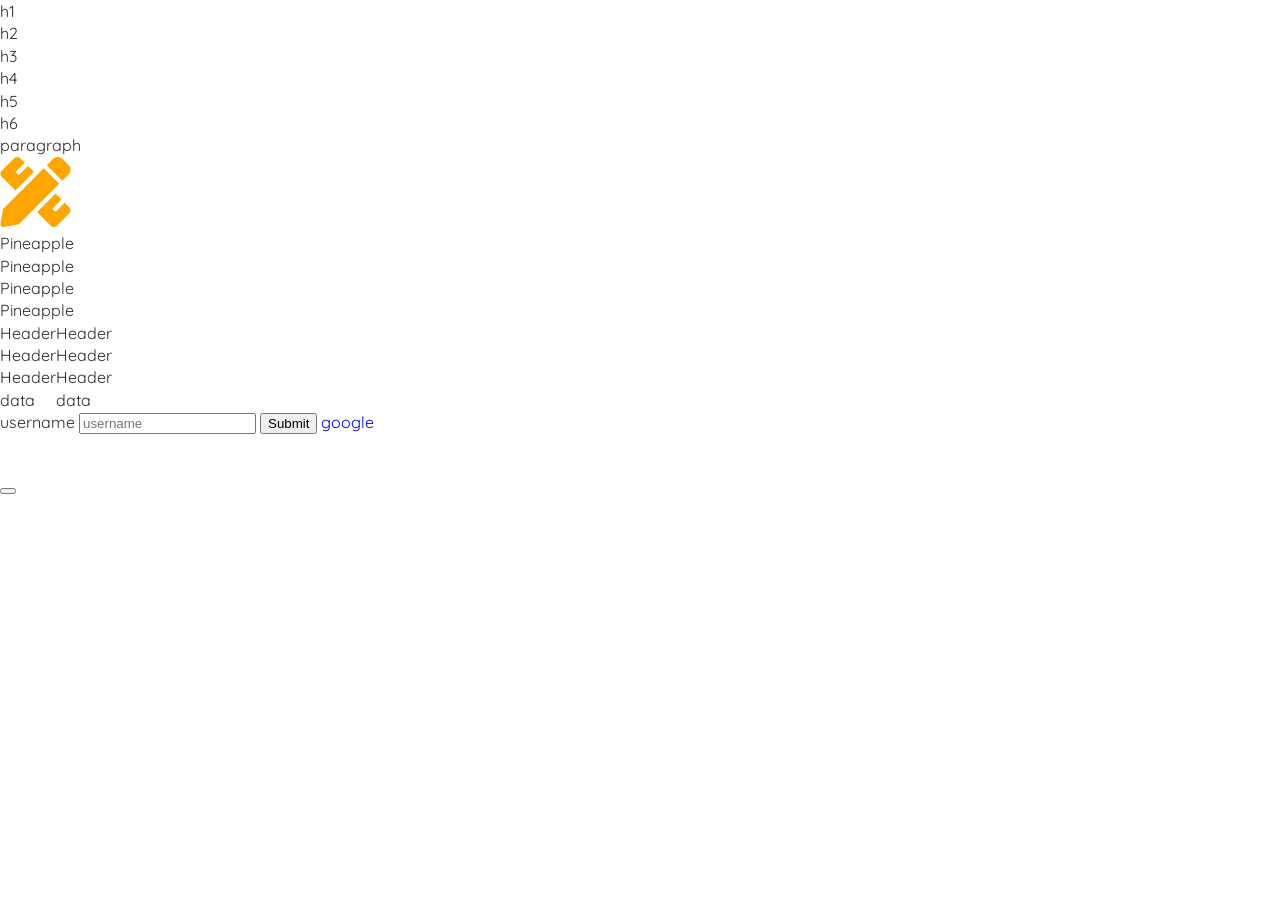
<file: index.html>
<!doctype html>
<html lang="en">
  <head>
    <meta charset="UTF-8" />
    <meta name="viewport" content="width=device-width, initial-scale=1.0" />
    <meta name="description" content="This is a description for this website" />

    <link rel="shortcut icon" href="favicon.ico" type="image/x-icon" />
    <title>Document</title>

    <link rel="stylesheet" href="style.css">
  </head>
  <body>
    <h1>h1</h1>
    <h2>h2</h2>
    <h3>h3</h3>
    <h4>h4</h4>
    <h5>h5</h5>
    <h6>h6</h6>

    <p>paragraph</p>
    <img src="./img/Graphics.png" alt="Graphics" />
    <ul>
      <li>Pineapple</li>
      <li>Pineapple</li>
      <li>Pineapple</li>
      <li>Pineapple</li>
    </ul>

    <table>
      <tr>
        <th>Header</th>
        <th>Header</th>
      </tr>
      <tr>
        <th>Header</th>
        <th>Header</th>
      </tr>
      <tr>
        <th>Header</th>
        <th>Header</th>
      </tr>
      <tr>
        <td>data</td>

        <td>data</td>
      </tr>
    </table>

    <form action="./home.html" method="get">
      <label for="username">username</label>

      <input type="text" name="username" placeholder="username" />
      <input type="submit" value="Submit" />
      <a target="_blank" href="http://google.com">google</a>
    </form>

    <section class="banner">
      <div class="banner__text"></div>
      <div class="banner_img">
        <button class="banner__img--explore"></button>
      </div>
    </section>

    <script>
      const nonreversed = "Hello World";
      let reversed = "";
      for (let i = nonreversed.length - 1; i >= 0; i--) {
        reversed += nonreversed[i];
      }

      console.log(reversed);
    </script>
  </body>
</html>
</file>
<file: style.css>
/* 
  -------------RESETS-------------

  Resets
  are
  used
  for
  overwriting
  default
  html
  tag
  properties  */
@import url("https://fonts.googleapis.com/css2?family=Quicksand:wght@300..700&display=swap");
:root {
  --clr-primary: #ffa700;
  --clr-light: #fff;
  --clr-dark: #2b2b2b;
  --font: "Quicksand", sans-serif;
  --img-width: 477px;
  --img-height: 477px;
}
* {
  -webkit-box-sizing: border-box;
  -moz-box-sizing: border-box;
  box-sizing: border-box;
}
*:before,
*:after {
  -webkit-box-sizing: border-box;
  -moz-box-sizing: border-box;
  box-sizing: border-box;
}
html,
body,
div,
span,
applet,
object,
iframe,
h1,
h2,
h3,
h4,
h5,
h6,
p,
blockquote,
pre,
a,
abbr,
acronym,
address,
big,
cite,
code,
del,
dfn,
em,
font,
ins,
kbd,
q,
s,
samp,
small,
strike,
strong,
sub,
sup,
tt,
var,
dl,
dt,
dd,
ol,
ul,
li,
fieldset,
form,
label,
legend,
table,
caption,
tbody,
tfoot,
thead,
tr,
th,
td {
  border: 0;
  font-family: inherit;
  font-size: 100%;
  font-style: inherit;
  font-weight: inherit;
  margin: 0;
  outline: 0;
  padding: 0;
  vertical-align: baseline;
  scroll-behavior: smooth;
  list-style: none;
}
html {
  font-size: 62.5%;
  height: 100%;
}
body {
  color: var(--clr-dark);
  font-family: var(--font);
  font-size: 1.6rem;
  overflow-x: hidden;
  line-height: 1.4;
}
table {
  border-collapse: collapse;
  border-spacing: 0;
}
article,
aside,
footer,
header,
nav,
section,
time {
  display: block;
}
a {
  text-decoration: none;
}
img {
  max-width: 100%;
}

.container {
  max-width: 120rem;
  margin: 0 auto;
  padding: 0 1.5rem;
}

/* Header Start */
.header {
  padding: 3rem 0;
  background-color: var(--clr-dark);
}

.header__wrapper {
  display: flex;
  flex-direction: row;
  justify-content: space-between;
  align-items: center;
}

.header__logo {
  display: flex;
  justify-content: center;
  align-items: center;
  gap: 1rem;
}

.header__logo h5 {
  color: var(--clr-light);
  font-size: 18px;
  font-weight: 700;
}
.header__logo h5 > span {
  color: var(--clr-primary);
}
.header__nav ul {
  display: flex;
  flex-direction: row;
  gap: 4rem;
}

.header__nav ul li a {
  color: var(--clr-light);
}

.header__nav ul li a:hover {
  color: var(--clr-primary);
  transition: 0.5 ease-in-out;
}
.toggle__menu {
  display: none;
}
.toggle__menu span {
  color: var(--clr-primary);
  width: 3rem;
  height: 0.3rem;
  border: 2px solid var(--clr-primary);
  border-radius: 1rem;
}

/* home.html START */

/* Banner Start */
.banner {
  padding: 4rem 0;
  background-color: var(--clr-light);
}

.banner__wrapper {
  display: grid;
  grid-template-columns: 1fr 1fr;
  align-items: center;
  gap: 5rem;
}

.banner__text h1 {
  color: var(--clr-primary);
  font-weight: 700;
  font-size: 7.1rem;
  max-width: 35rem;
  line-height: 7rem;
}

.banner__text p {
  margin: 3rem 0;
}

.banner__text .banner__social ul{
  display: flex;
  flex-direction: row;
  gap: 2rem;
}
.banner__social ul li a {
  color : var(--clr-primary);
  font-size: 24px;
}

.banner__wrapper .chevron a{
  justify-content: center;
  align-content: center;
  width: 100%;
}

/* Banner Start */


/* Skills Start */
.skills {
  padding: 4rem 0;
  background-color: var(--clr-dark);
}

.skills__wrapper {
  display: flex;
  justify-content: center;
  align-items: center;
  gap: 5rem;
}

.skills__card {
  text-align: center;
}

.skills__card h5 {
  font-size: 18px;
  color: var(--clr-primary);
  font-weight: 400;
  margin-top: 2rem;
}

.skills__card p {
  color: var(--clr-light);
  margin: 3rem 0;
  text-align: justify;
}

.about {
  padding: 4rem 0;
  background-color: var(--clr-light);
}

.about__wrapper {
  display: grid;
  grid-template-columns: 1fr 1fr;
  align-items: center;
}

/* .about__img {
  position: relative;
} */

/* .about__img::before {
  position: absolute;
  display: inline-block;
  content: " ";
  background-color: var(--clr-primary);
  width: var(--img-width);
  height: var(--img-height);
  opacity: 30%;
  border-radius: 250px;
  left: 0;
} */

.about__text h2 {
  font-size: 48px;
  font-weight: 700;
  color: var(--clr-primary);
  margin-bottom: 2rem;
}
.about__text p {
  margin-bottom: 2rem;
}
.about__text p:last-child {
  margin-bottom: unset;
}

/* About  End */


/* Trends Start */

.trends {
  padding: 4rem 0;
  background: var(--clr-dark);
}

.trends__wrapper {
  display: flex;
  justify-content: center;
  align-items: center;
  gap: 5rem;
  margin-top: 3rem;
}


/* Trends End */

/* home.html END */


/* Services.html  START */

.services {
  padding: 4rem 0;
  background-color: var(--clr-light);
}
.services__wrapper .services__items{
  justify-content: center;
}
/* .services__wrapper{
  display: flex;
  flex-direction:row;
  align-items: center;
  gap: 2rem;
} */
.services:nth-child(odd) .services__wrapper .services__items {
  display: flex;
  flex-direction: row-reverse;
}

.services:nth-child(even)  .services__wrapper.services__items {
  display: flex;
  flex-direction: row;
  
}
.services:nth-child(odd) { 
  background-color: var(--clr-dark);
  color: var(--clr-light)
}
.services:nth-child(even) { 
  background-color: var(--clr-light);
}
.services__items { 
display: flex;
justify-content: space-between;
  gap: 5rem;
  padding: 0rem 6rem;
  justify-content: center;
}



.services__right { 
  justify-content: center;
  align-content: center;
  display: flex;
  flex: 1;
}
.services__left { 
  flex: 1;
  justify-content: center;
  align-content: center;
  display: flex;
  flex-direction: column;
  place-items: center;
}
.services__left h2 {
  color: var(--clr-primary);
  font-weight: 700;
  font-size: 48px;
  line-height: 5rem;
  max-width: 50%;
  margin-bottom: 3rem;
}

.services__left p {
  margin-bottom: 2rem;
  justify-content: start;
  text-align: justify;
  max-width: 50%;
}


#price-starts{
  margin-top: 4rem;
  margin-bottom: 0;
  text-align: left;
}
#price {
  color: var(--clr-primary);
  font-weight: 700;
  font-size: 24px;
}

#vary {
  max-width: 50rem;
  font-size: 12px;
}

/* Services.html  END */




/* Updates.html START */
.update{
  padding: 4rem 0;
}
.update__wrapper { 
  display: flex;
  flex-direction: row;
  grid-template-columns: 1fr 1fr;
  align-items: flex-start;
  justify-content: center;
  gap: 4rem;
}
.update__wrapper h3 {
  color: var(--clr-primary);
  font-weight: 700;
  font-size: 24px;
}
.update__right{
  display: flex;
  flex-direction: column;
  max-width: 35%;
}

.update__left{
  display: flex;
  flex: 1;
}
.title h2{
  font-size: 48px;
  font-weight: 700;
  color: var(--clr-primary);
  margin-top: 2rem;
}
.title p{
  margin: 1rem 0;
}
.update__metadata ul{
  display: flex;
  flex-direction: row;
  gap: 4rem;
}
.update__topics { 
  margin: 4rem 0;
}
.update__topic h3{
  margin: 4rem 0;
}

.update__topic p{
  color : var(--clr-dark);
  margin-bottom: 4rem;
  text-align: justify;
}

.update__topic a{
  color: var(--clr-primary);
  margin: 4rem 0;
}
.table-wrapper table {
  width: 100%;
}
.table-wrapper table td{
  padding: 1rem 0rem 1rem 0;
}
.table-wrapper table td:nth-child(2){
  text-align: right;
}
.recent-post__table-wrapper table td {
  margin: 4rem;
  padding:  5px;
}
.recent-post__table-wrapper table td:nth-child(2) { 
  text-align: left;
  justify-content: center;
  align-content: center;
}

.recent-post__table-wrapper table td:nth-child(2) h5{ 
font-weight: 700;

}
.tags__table-wrapper table{ 
 width: 100%;
}
.tags__table-wrapper table td{ 
 margin: 4rem;
  padding:  5px;
}
.tags__table-wrapper table td a{ 
  width: 100%;
}


/* updates.html END */

/* Contacts Start */

.contacts { 
  background-color: var(--clr-dark);
  color: var(--clr-light);
}
.contacts__wrapper {
  display: grid;
  grid-template-columns: 1fr 1fr;
  justify-content: center;
  align-content: center;
  padding: 4rem 15rem;
}
.contacts__details { 
 padding: 0 6rem;
  display: flex;
  flex-direction: column;
  justify-content: center;
  align-content: center;
}
.contacts__details h2{
  font-weight: 700;
  font-size: 48px;
  color: var(--clr-primary);
  margin: 2rem 0;
}

.contacts__details p { 
  max-width: 70%;
  text-align: justify;
  line-height: 2rem;
  margin: 2rem 0;
}

.contacts__details .contact__info li{
 margin: 2rem 0;
}
.contacts__details .contact__info  li i{
  color: var(--clr-primary);
}
.contact__info li span{
  gap: 4rem;
}
.contacts__socials{
  display:  flex;
  gap: 1rem;
  margin: 4rem 0;
}
.contacts__details .contacts__socials li a {
   color: var(--clr-light);
}


.contacts__form form{
  display: flex;
  flex-direction: column;
  align-content: flex-start;

}
.contacts__form form .text-input{
  margin: 2rem 0;
  width: 100%;
  height: 50px;
  font-family: var(--font);
}
.contacts__form form .text-input-message{
  margin: 2rem 0;
  width: 100%;
  height: 200px;
  font-family: var(--font);
}


/* Contacts End */

/* CTA Start */
.cta {
  padding: 4rem 0;
  background-color: var(--clr-primary);
}

.cta__info {
  text-align: center;
}

.cta__info h3 {
  font-size: 36px;
  font-weight: 600;
}

.cta__info p {
  margin-bottom: 2rem;
}

/* CTA End */


/* Footer Start */

.footer {
  padding: 2rem 0;
  background-color: var(--clr-dark);
  color: var(--clr-light);
}

.footer__wrapper {
  display: flex;
  flex-direction: row;
  justify-content: space-between;
}

.footer__social {
  display: flex;
  gap: 1.5rem;
}

.footer__social li a {
  color: var(--clr-light);
  font-size: 18px;
}
.footer__social li a:hover {
  color: var(--clr-primary);
}

/* Footer End */

/* ASSETS */

.btn {
  display: inline-block;
  background-color: transparent;
  border: transparent;
  padding: 1rem 2rem;
  color: transparent;
  box-shadow: rgba(0, 0, 0, 0.24) 0px 3px 8px;
  border-radius: 5px;
}

.btn.bg--primary {
  background-color: var(--clr-primary);
  color: var(--clr-light);
}

.btn.bg--primary:hover {
  border: 1px solid var(--clr-primary);
  background-color: var(--clr-light);
  color: var(--clr-dark);
  transition: all 0.6s ease-in-out;
}

.btn.bg--dark {
  background-color: var(--clr-dark);
  color: var(--clr-light);
}
.btn.bg--dark:hover {
  border: 1px solid var(--clr-dark);
  background-color: var(--clr-light);
  color: var(--clr-dark);
  transition: all 0.5s ease-in-out;
}
.no-bg-btn {
  color: var(--clr-primary);
  transition: all 0.5s ease-in-out;
}
.no-bg-btn:hover {
  color: var(--clr-dark);
  transition: all 0.5s ease-in-out;
}
.no-bg-btn--dark {
  color: var(--clr-dark);
  transition: all 0.5s ease-in-out;
}
.btn.no-bg-btn--dark:hover {
  color: var(--clr-primary);
  transition: all 0.5s ease-in-out;
}

.btn.bg--primary.btn-submit { 
width: 25%;
height: 4rem;
align-content: flex-end;
display: flex;
font-weight: 300;
color: var(--clr-light);
font-size: 13px;
align-self: flex-end;
}

.title h2 {
  font-size: 48px;
  font-weight: 700;
  color: var(--clr-primary);
}

.trends .title p {
  color: var(--clr-light);
}

.cards {
  width: 100%;
  margin: 0 auto;
  position: relative;
  overflow: hidden;
  background-color: var(--clr-light);
  border-radius: 2rem;
  display: flex;
  flex-direction: column;
}

.cards img {
  display: block;
  width: 100%;
  height: 50rem;
  object-fit: cover;
  transition: transform 0.5s;
  transition: all 0.5s ease-in-out;
}

.cards__details {
  position: absolute;
  overflow: hidden;
  bottom: 0;
  height: 0;
  left: 3.5rem;
  background-color: var(--clr-light);
  width: 28rem;
  padding: 0 2rem;
  border-top-left-radius: 2rem;
  border-top-right-radius: 2rem;
  display: flex;
  flex-direction: column;
  justify-content: center;
  transition: all 0.5s ease-in-out;
}

.cards__details h5 {
  font-size: 18px;
  color: var(--clr-primary);
  font-weight: 700;
  margin-bottom: 2rem;
}

.cards__details p {
  margin-bottom: 3rem;
}

.cards:hover img {
  height: 50rem;
  transform: scale(1.2);
  object-fit: cover;
  transition: all 0.5s ease-in-out;
}

.cards:hover .cards__details {
  height: 45%;
  transition: all 0.5s ease-in-out;
}

#current {
  color : var(--clr-primary);
}



.chevron {
  margin-top: 5rem;
  display: flex;
  justify-content: center;
  align-items: center;
  height: 100%;

}
.chevron a{
  font-size: 5rem;
  color: var(--clr-primary);
}

/* Responsiveness CSS  START  */
@media only screen and (min-width: 992px) {






  /* HOME START */



  /* HOME END */
}


/* Responsiveness CSS START */

/* Small devices (portrait tablets and large phones, 600px and up) */
/* @media only screen and (min-width: 600px) {...}
*/


/* Extra small devices (phones, 600px and down) */
@media only screen and (max-width: 600px) {

/* Header Start  */
.header__logo h5 {
    display: none;
  }
  .header {
    position: fixed;
    width: 100%;
  }
  .header__nav ul {
    position: fixed;
    background-color: var(--clr-dark);
    height: 100vh;
    width: 100%;
    right: -100%;
    margin-top: 4rem;
    display: flex;
    flex-direction: column;
    text-align: center;
    transition: all 0.5s ease;
  }
  .toggle__menu {
    display: flex;
    flex-direction: column;
    gap: 0.5rem;
  }
  .header__nav.open ul {
    right: 0;
    transition: all 0.5s ease;
  }
  .toggle__menu.open span:first-child {
    transform: translate(0, 10px) rotate(225deg);
    transition: 0.5s ease;
  }
  .toggle__menu.open span:nth-child(2) {
    opacity: 0;
    transition: 0.5s ease;
  }
  .toggle__menu.open span:last-child {
    transform: translate(0, -7.5px) rotate(-225deg);
    transition: 0.5s ease;
  }
  /* Header END */

   /* home.html  START */

   .banner__wrapper { 
    display:flex;
    flex-direction: column-reverse;
    align-items: center;
    gap: 5rem;
    margin-top: 100px;
   }
   .banner__text h1{
    font-size: 48px;
    max-width: 100%;
   }

   .banner__img {
    padding: 4rem;
   }

   .skills__wrapper{
    display: flex;
    flex-direction: column;
    padding: 1rem 2rem;
   }

   .about__wrapper { 
    display: flex;
    flex-direction: column;
   }
    .about__img { 
      padding: 2rem;
    }

    .trends__wrapper {
      flex-direction: column;
    }

    .cards { 
      height: 50%;
    }

    .cards__details  {
      width: 65vw;
    }
   /* home.html  END */

    /* Services.html START */

    .services__items{
      margin-top: 10rem;
      display: flex;
      flex-direction: column-reverse;
    }
    .services:nth-child(odd) .services__wrapper .services__items{
      display: flex;
      flex-direction: column-reverse;
      
    }
    


    /* Services.html END */

   /* updates.html START */
   .update{
    padding: 60px;
   }
   .update__wrapper{
    display: flex;
    padding: 4rem 0;
    flex-direction: column;
   }
   .update .title{
    margin-top: 8rem;
   }
   .update__right{
    max-width: 100%;
    gap:1rem;
   }
    /* updates.html END */

    /* contacts.html START */
    
    .contacts__wrapper{
      display: flex;
      flex-direction: column;
      justify-content: left;
      padding: 1rem 3rem;
    }

    .contacts__details{
      padding-top: 10rem;
    }


    /* contacts.html END */
   .footer__wrapper{
    flex-direction: column;
    place-items: center;
    gap: 2rem;
   }
}



/* Responsiveness CSS END */


@media screen and (max-width: 520px) {
  
}
</file>
